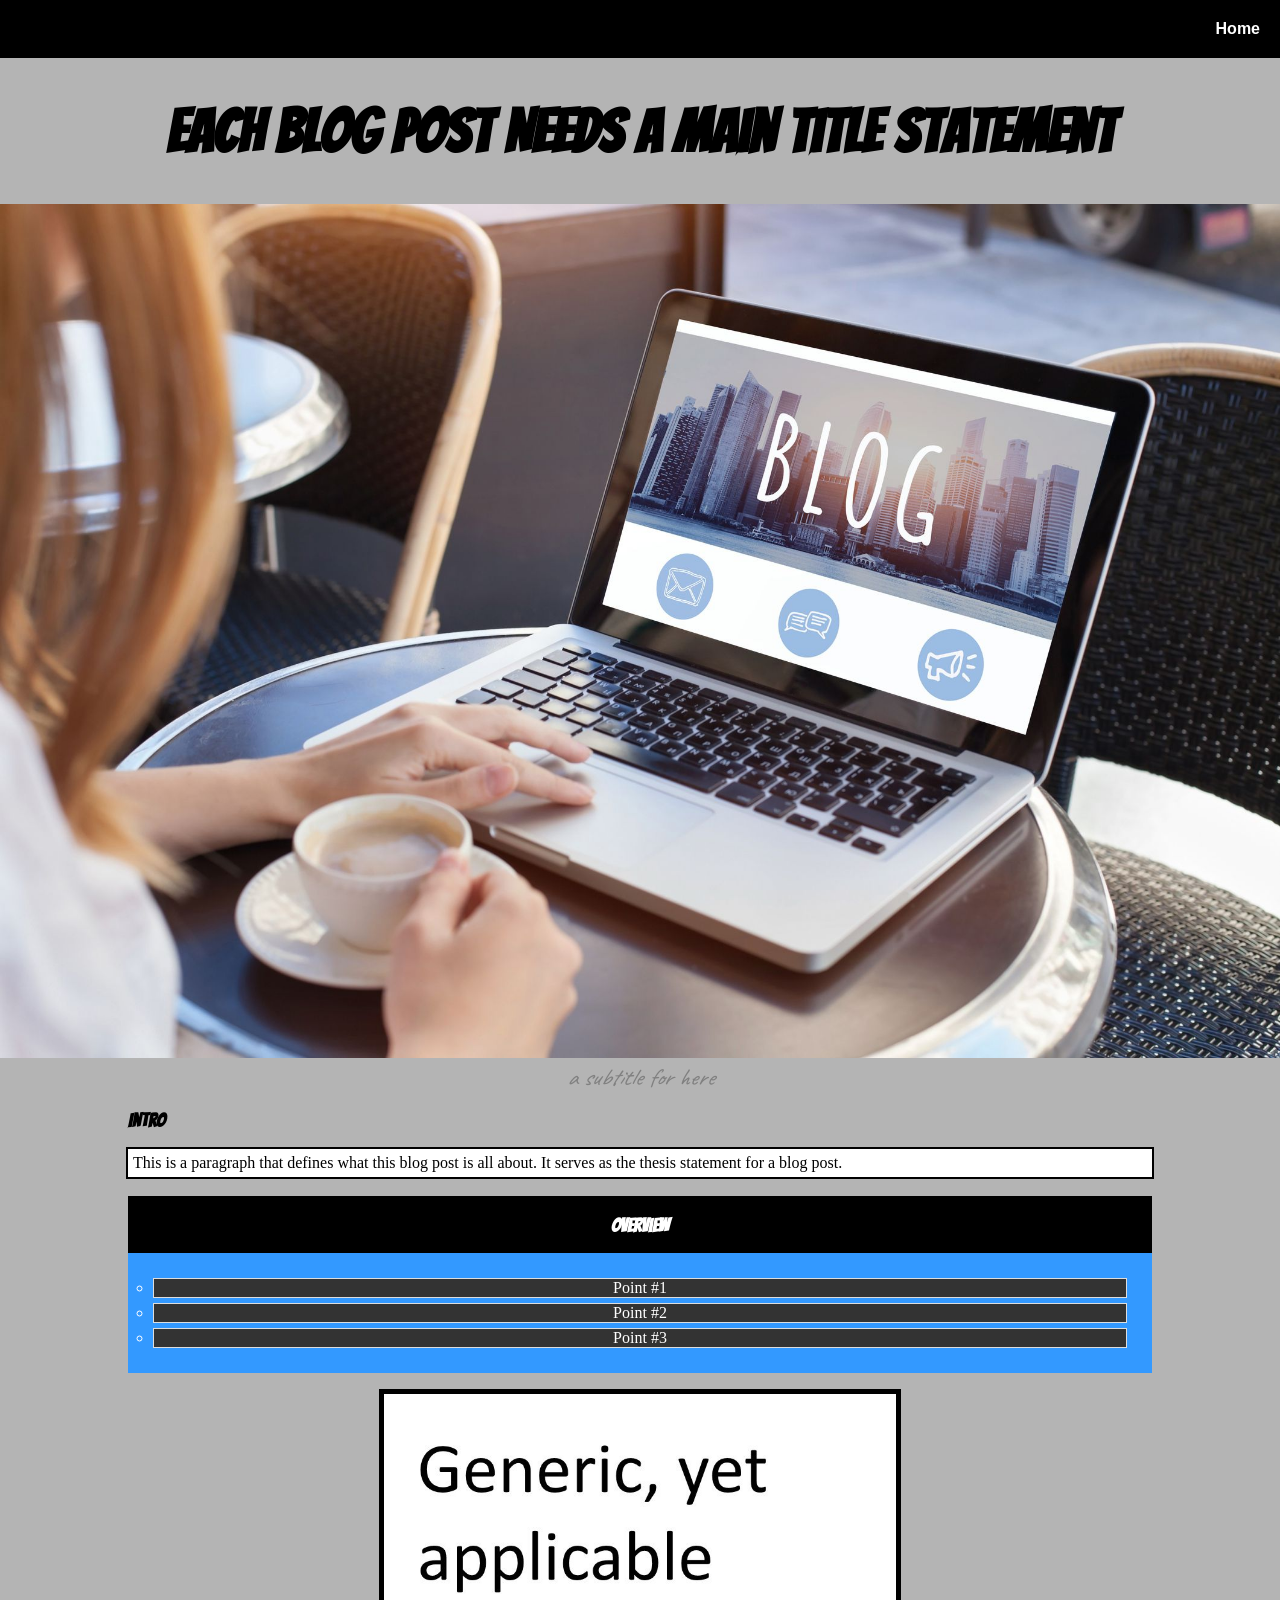
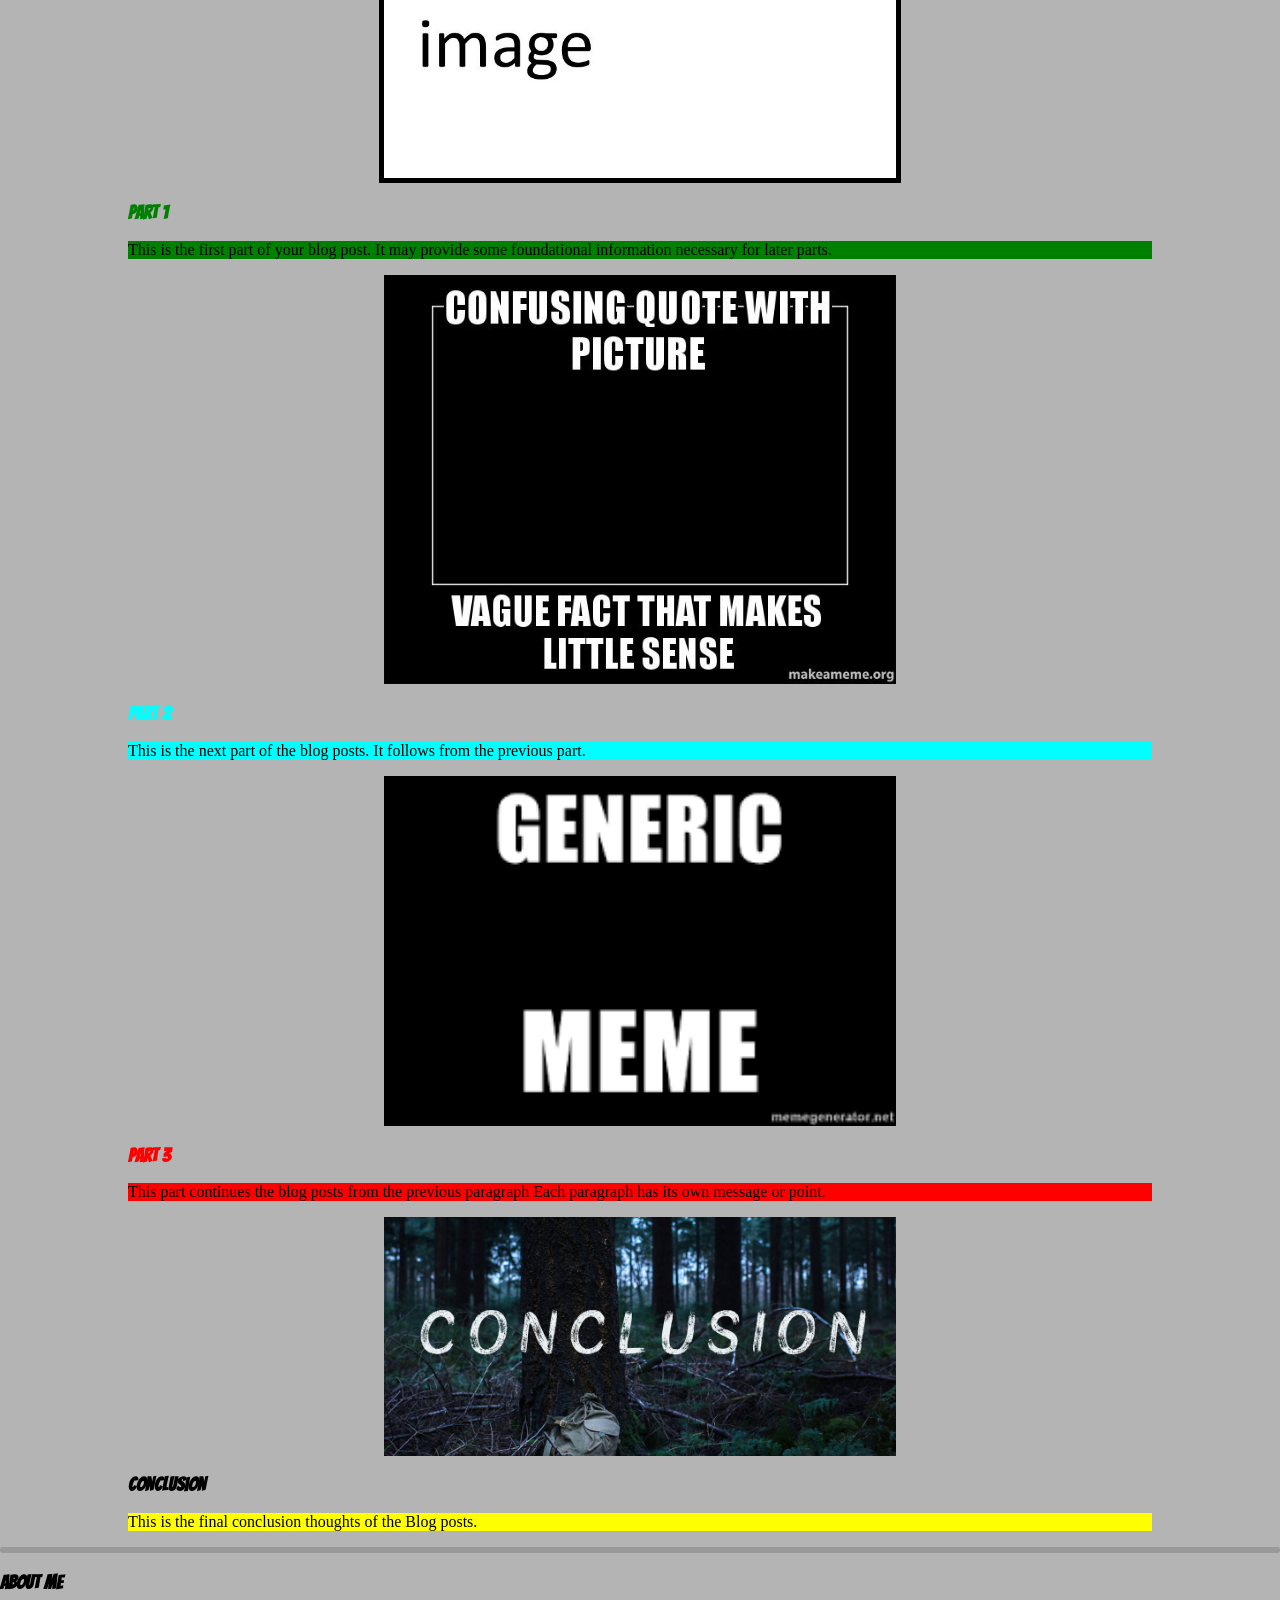
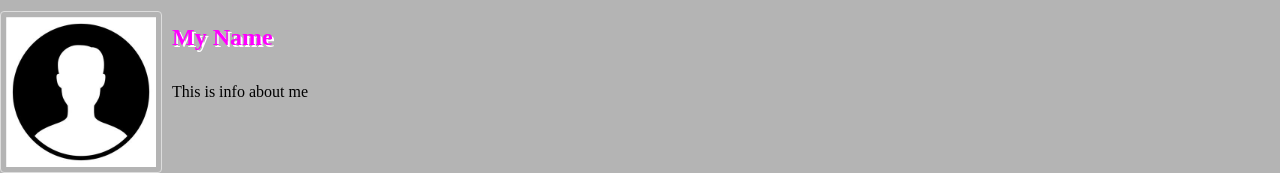
<file: index.html>
<!DOCTYPE html>

<html>
    
  <head>
    <link href="https://fonts.googleapis.com/css?family=Bangers&display=swap" rel="stylesheet">
    <link href="https://fonts.googleapis.com/css?family=Caveat&display=swap" rel="stylesheet">
	<link href='blog.css' rel="stylesheet" type="text/css">
  </head>

  <body>

    <nav id='navbar'>
        <ul class='bg-dark'>
               <li class='nav-item'> <a href='#'> Home </a> </li>

        </ul>
        
        </nav>

        <h1 class='title'> Each Blog Post Needs a Main Title Statement</h1>

    

    <img class='img-fluid' src='title.jpg'>

        <small class='subtitle'>a subtitle for here</small>

<div class='container'>

    <h3>Intro</h3>

        <p class='bg-white outline'>

            This is a paragraph that defines what this blog post is all about.
	    It serves as the thesis statement for a blog post.
        
        </p>


        
    <div class='bg-dark'>
	<h3 id='overview'>Overview</h3>
	<ul>
	    	<li >Point #1 </li>

            	<li> Point #2 </li>

        	<li> Point #3 </li>

        </ul>
    </div>



        <img class='center border' src="image1.jpg">

        <h3 class='text-green'>part 1</h3>

        <p class='bg-green'>

            This is the first part of your blog post.
 
           It may provide some foundational information necessary for later parts.

        </p>



        <img class='center' src="image2.jpg">

        <h3 class='text-blue'>part 2</h3>

        <p class='bg-blue'>

            This is the next part of the blog posts.

            It follows from the previous part.

        </p>



        <img class='center' src="image3.png">

        <h3 class='text-red'>part 3</h3>

        <p class='bg-red'>
 
           This part continues the blog posts from the previous paragraph

            Each paragraph has its own message or point.
 
       </p>



        <img class='center' src="image4.jpg">

        <h3>Conclusion</h3>

        <p class='bg-yellow'>

               This is the final conclusion thoughts of the Blog posts.
        
        </p>


</div>
        <hr>



        <h3>About me</h3>

        <img class='thumbnail' src='profile.png'>

        <h4 id='my-name'>My Name</h4>

        <span>This is info about me</span>

    </body>

</html>
</file>
<file: blog.css>
body{
	background-color: rgb(180,180,180);
}

.bg-white{
	background-color: white;
}

.bg-green{
	background-color: green;
}

.bg-red{
	background-color: red;
}

.bg-blue{
	background-color: cyan;
}

.bg-yellow{
	background-color: yellow;
}

.bg-dark{
	background-color: black;
	color: white;
}

.text-red{
	color: red;
}

.text-blue{
	color: cyan;
}

.text-green{
	color: green;
}

.outline{
	outline-width: 2px;
	outline-style: solid;
	padding: 5px;
}

.img-fluid{
	max-width:100%;
	max-height:100%;
}

.center{
	margin-left: auto;
	margin-right: auto;
	width: 50%;
	display: block;
}

.border{
	border-style: solid;
	border-width: 5px;
}

ul{
	list-style-type: circle;
	background: #3399ff;
	padding: 20px;
}

ul li {
	background: #333;
	margin: 5px;
	border: 1px solid #ddd;
	text-align: center;
}

#overview{
	text-align: center;
	padding-top: 1em;
}

hr{
	border: 3px solid #999;
	border-radius: 5px;
}

.thumbnail{
	float: left;
	border: 1px solid #ddd; /* Gray Border */
	border-radius: 4px; /* Rounded Border */
	padding: 5px; /* Some padding */
	width: 150px; /*Set a small width */
	margin-right: 10px;
}

#my-name{
	text-shadow: 2px 2px #ffffff;
	color: magenta;
	font-size: x-large;
}

.container{
	width: 80%;
	margin: auto;
}

#navbar{
	display: block;
	text-align: right;
	position: fixed;
	top: -1em;
	width: 100%;
}

body{
	background-color: rgb(180,180,180);
	padding: 0;
	margin: 0;
}

.nav-item{
	all: unset; 
}

a{
	text-decoration: none;
	color: #fff;
	font-family: Arial, Helvetica, sans-serif;
	font-weight: bold;
}

a:hover{
	color:red;
}

h3{font-family: 'Bangers', cursive;}

.title{
	font-family: 'Bangers', cursive;
	font-size: 60px;
	text-align: center;
	padding-top: 1em;
}

.subtitle{
	color: gray;
	font-style: italic;
	text-align: center;
	display: block;
	font-family: 'Caveat', cursive;
	font-size: 24px;
}
</file>
